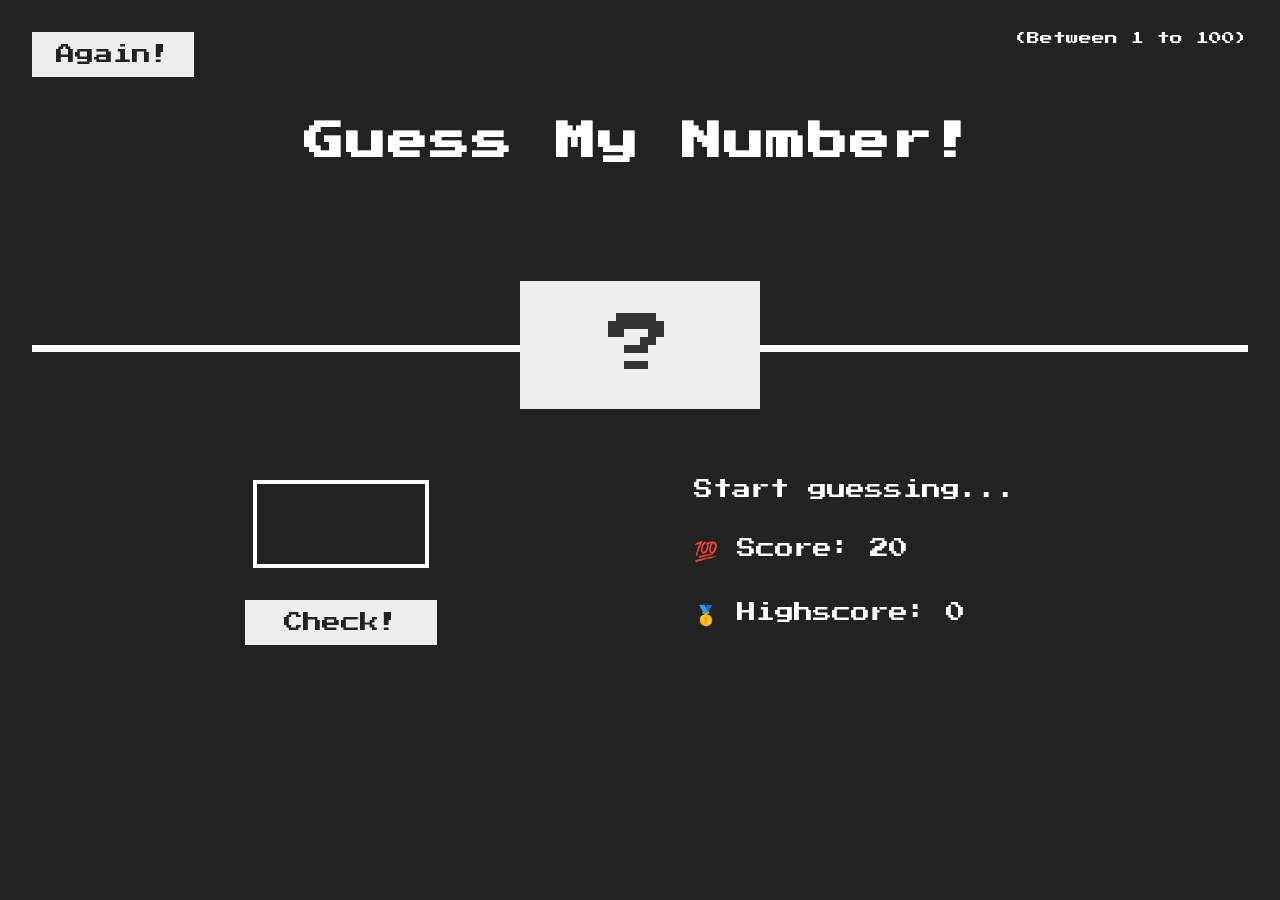
<file: index.html>
<!DOCTYPE html>
<html lang="en">

<head>
    <meta charset="UTF-8">
    <meta name="viewport" content="width=device-width, initial-scale=1.0">
    <title>Guess My Number!</title>
    <link href="https://fonts.googleapis.com/css2?family=Press+Start+2P&display=swap" rel="stylesheet">
    <link rel="stylesheet" href="style.css">
</head>

<body>
    <header>
        <h1>Guess My Number!</h1>
        <p>(Between 1 to 100)</p>
        <button class="btn" id="reset">Again!</button>
        <div class="number">?</div>

    </header>
    <main>
        <section class="left">
            <input type="number" id="guess" >
            <button class="btn check" id="submit">Check!</button>
        </section>
        <section class="right">
            <p class="message">Start guessing...</p>
            <p class="label-score">💯 Score: <span class="score">20</span></p>
            <p class="label-highscore">🥇 Highscore: <span class="highscore">0</span></p>
        </section>
    </main>
    <script src="index.js"></script>
</body>

</html>
</file>
<file: style.css>
* {
  margin: 0;
  padding: 0;
  box-sizing: border-box;
  font-family: 'Press Start 2P', sans-serif;
  color: #ffffff;
}

body {
  background-color: #222;
  min-height: 100vh;
  padding: 1.5rem;
  display: flex;
  flex-direction: column;
}

header {
  position: relative;
  display: flex;
  flex-direction: column;
  align-items: center;
  gap: 1.5rem;
  height: 20rem;
  padding-top: 1rem;
  padding-bottom: 5rem; 
  border-bottom: 7px solid #ffffff;
}

h1 {
  font-size: 1.4rem;
  text-align: center;
  line-height: 1.5;
  order: 2; 
}

header p {
  font-size: 0.75rem;
  order: 3; 
}

header .btn {
  order: 1; 
}

header .number {
  background-color: #eee;
  color: #333;
  font-size: 3rem;
  width: 10rem;
  padding: 1.5rem 0;
  text-align: center;
  position: absolute;
  bottom: 0;
  transform: translateY(50%); 
  z-index: 10;
}

main {
  display: flex;
  flex-direction: column;
  align-items: center;
  gap: 4rem;
  margin-top: 6rem;
  padding: 1rem 0;
  flex-grow: 1;
}

section {
  width: 100%;
  max-width: 400px;
}

.left {
  display: flex;
  flex-direction: column;
  align-items: center;
  gap: 1.5rem;
}

#guess {
  background: none;
  border: 4px solid #ffffff;
  font-family: inherit;
  color: inherit;
  font-size: 3rem;
  padding: 1rem;
  width: 11rem;
  text-align: center;
  display: block;
}

#guess::-webkit-outer-spin-button,
#guess::-webkit-inner-spin-button {
  -webkit-appearance: none;
  margin: 0;
}

.right {
  display: flex;
  flex-direction: column;
  align-items: center; 
  gap: 1.5rem;
  font-size: 1rem;
  text-align: center;
}

.btn {
  background-color: #eee;
  color: #222;
  border: none;
  padding: 0.8rem 1.5rem;
  font-family: inherit;
  font-size: 1rem;
  cursor: pointer;
}

.btn:hover {
  background-color: #ccc;
}

.btn:active {
  transform: scale(0.98);
}

.check {
  width: 11rem;
}


@media (min-width: 768px) {
  body {
    padding: 2rem;
  }

  header {
    padding-bottom: 4rem; 
  }

  h1 {
    font-size: 2.5rem;
    letter-spacing: 2px;
    margin-top: 4rem;
    order: unset; 
  }

  header p {
    position: absolute;
    top: 0;
    right: 0;
    font-size: 0.8rem;
    order: unset; 
  }

  header .btn {
    position: absolute;
    top: 0;
    left: 0;
    font-size: 1.2rem;
    order: unset;
  }

  header .number {
    font-size: 4rem;
    width: 15rem;
    padding: 2rem 0;
  }

  main {
    flex-direction: row;
    justify-content: space-between;
    align-items: flex-start;
    margin-top: 8rem;
    padding: 0 4rem;
  }

  section {
    width: 45%;
    max-width: none;
  }

  .left {
    gap: 2rem;
  }

  .guess {
    font-size: 3.5rem;
    padding: 1.5rem;
    width: 12rem;
  }

  .right {
    align-items: flex-start;
    text-align: left;
    gap: 2.5rem;
    font-size: 1.2rem;
  }

  .check {
    width: 12rem;
    font-size: 1.2rem;
  }
}
</file>
